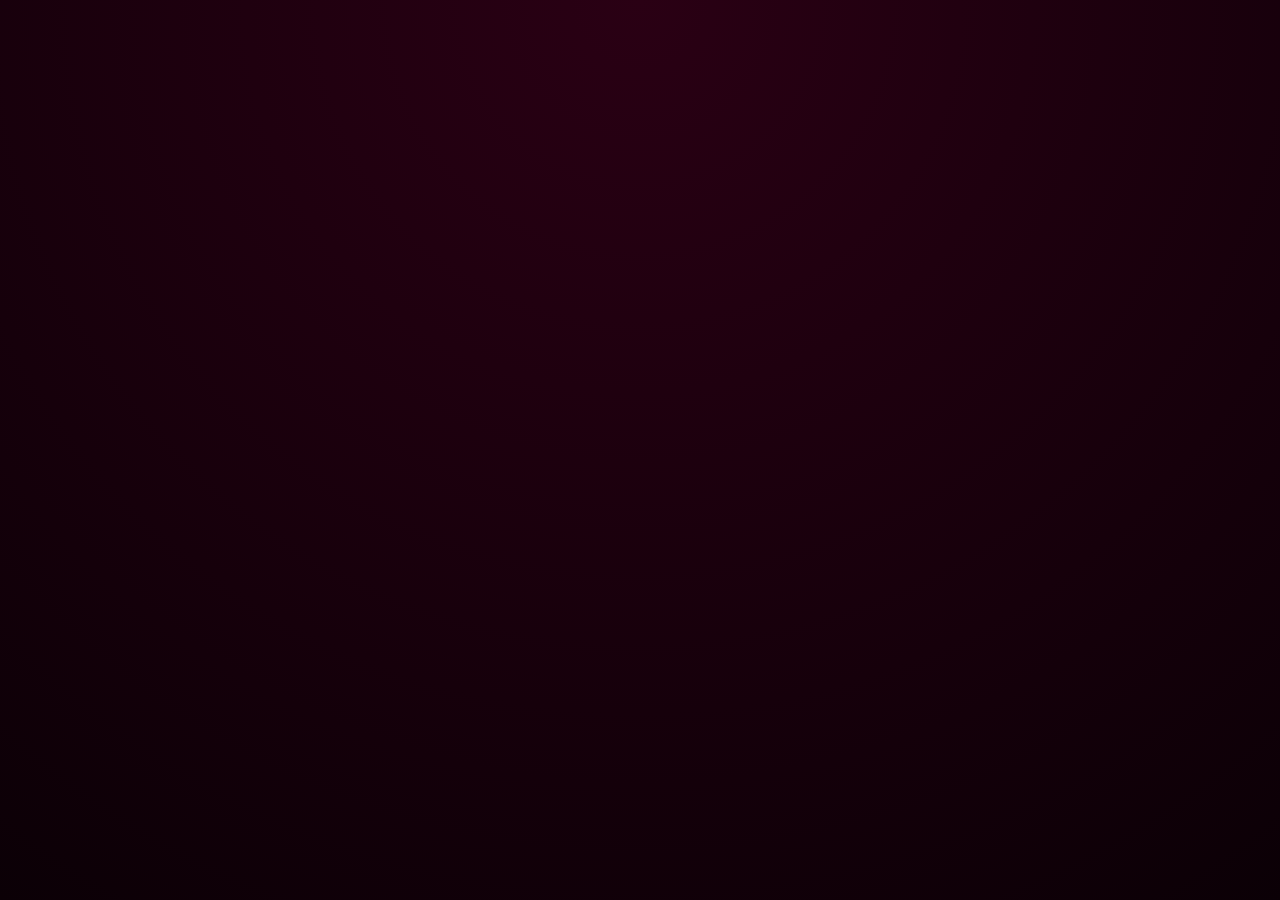
<file: scenes/scene1/index.html>
<!DOCTYPE html>
<html lang="en">
<head>
  <meta charset="UTF-8">
  <title>Scene 1</title>

  <!-- Romantic Cursive Font -->
  <link href="https://fonts.googleapis.com/css2?family=Great+Vibes&family=Playfair+Display:wght@500;700&display=swap" rel="stylesheet">

  <link rel="stylesheet" href="style.css">
</head>
<body>

<div id="dream-layer"></div>

<div id="love-content">
  <h1>Happy Birthday<br>Chilla Singh</h1>
  <p>I love you, mera bachcha 💞</p>
</div>

<script src="script.js"></script>
</body>
</html>
</file>
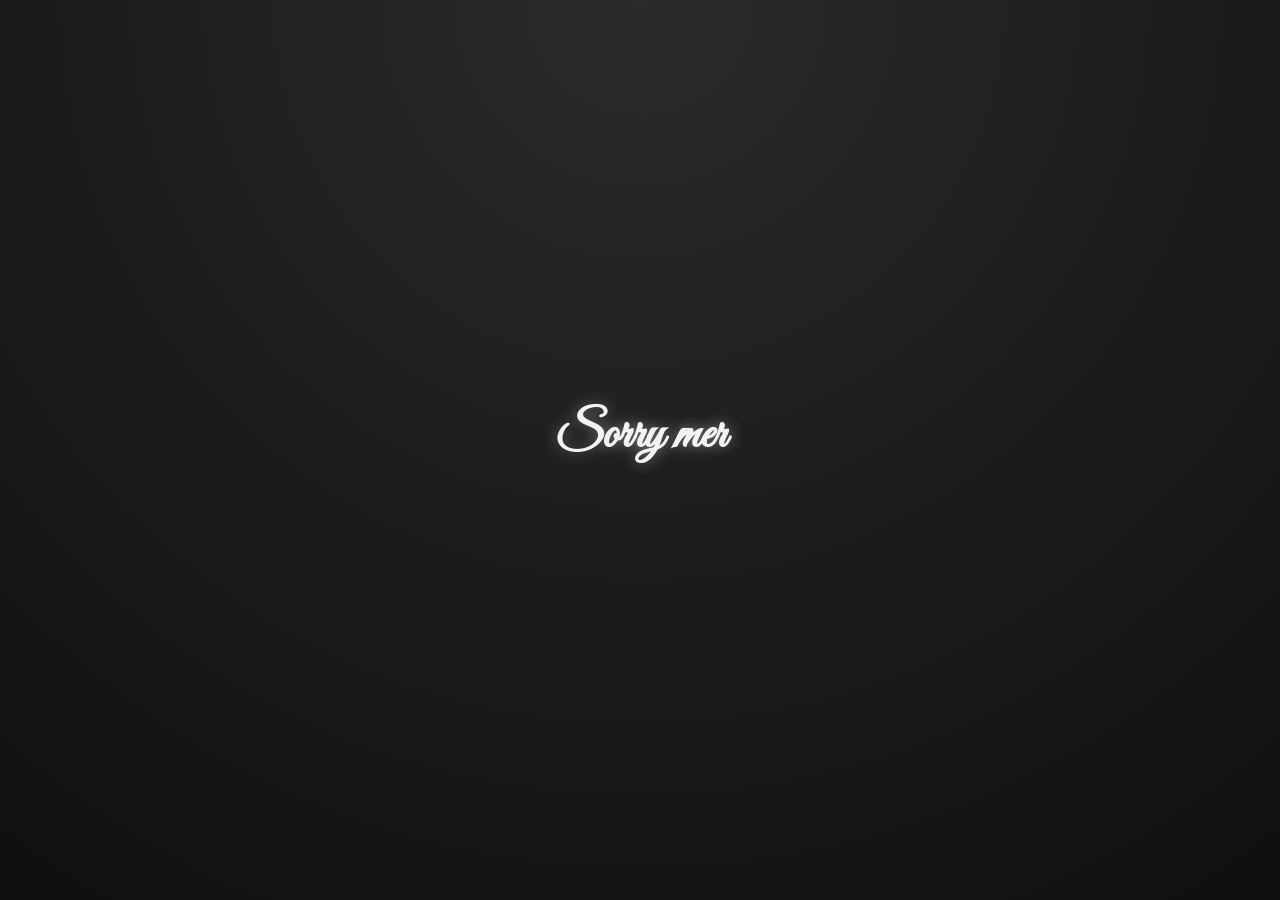
<file: scenes/scene6/index.html>
<!DOCTYPE html>
<html lang="en">
<head>
  <meta charset="UTF-8">
  <title>Scene 6 – Closing</title>
  <link href="https://fonts.googleapis.com/css2?family=Great+Vibes&family=Playfair+Display:wght@400;600&display=swap" rel="stylesheet">
  <link rel="stylesheet" href="scene6.css">
</head>
<body>

<div class="scene6">

  <!-- Letter -->
  <div class="letter">
    <h1 id="title">Sorry mera bachcha</h1>

    <p id="text">
      Iss baar mai aapke birthday me nahi hu,<br>
      par maine koshish ki hai<br>
      ki aapko meri presence feel ho.
      <br><br>
      I promise…<br>
      next birthday hum saath cake cut karenge.
    </p>
  </div>

  <!-- Heart End -->
  <div id="heartScene">
    <div id="heart">❤️</div>
    <div id="endText">
      this is the earliest stage of our life<br>
      we have to go a long way together……
    </div>
  </div>

</div>

<script src="scene6.js"></script>
</body>
</html>
</file>
<file: scenes/scene1/style.css>
/* Reset & Box Sizing */
* {
  margin: 0;
  padding: 0;
  box-sizing: border-box;
}

/* Body & Background */
body {
  height: 100vh;
  overflow: hidden;
  background: radial-gradient(circle at top, #2a0014, #0b0006);
  font-family: "Playfair Display", serif;
}

/* 🌫️ BALLOON LAYER */
#dream-layer {
  position: fixed;
  inset: 0;
  z-index: 5;
  overflow: hidden;
}

/* 🎈 DREAMY BALLOONS */
.balloon {
  position: absolute;
  bottom: -260px;
  width: var(--size);
  height: calc(var(--size) * 1.3);
  background: radial-gradient(
    circle at 30% 25%,
    rgba(255,255,255,0.5),
    currentColor 65%
  );
  border-radius: 50%;
  animation: dreamFloat ease-in-out forwards;

  filter: blur(0.4px) drop-shadow(0 0 30px rgba(255,120,170,0.4));
  transform-style: preserve-3d;

  box-shadow:
    inset -35px -50px 70px rgba(0,0,0,0.45),
    inset 25px 25px 35px rgba(255,255,255,0.35),
    0 40px 70px rgba(0,0,0,0.7);
}

/* 🎀 RIBBON */
.balloon::after {
  content: "";
  position: absolute;
  top: 100%;
  left: 50%;
  width: 3px;
  height: 130px;
  background: linear-gradient(
    to bottom,
    rgba(255,255,255,0.7),
    rgba(255,255,255,0.05)
  );
  transform: translateX(-50%);
  animation: ribbonWave 3s ease-in-out infinite;
  border-radius: 6px;
}

/* Ribbon Animation */
@keyframes ribbonWave {
  0%,100% { transform: translateX(-50%) rotate(3deg); }
  50% { transform: translateX(-50%) rotate(-3deg); }
}

/* 🎬 BALLOON FLOATING ANIMATION */
@keyframes dreamFloat {
  0% {
    transform: translateY(0) translateX(0);
    opacity: 1;
  }
  65% {
    opacity: 0.9;
  }
  100% {
    transform:
      translateY(-190vh)
      translateX(calc(-180px + 360px * var(--drift)));
    opacity: 0;
  }
}

/* 💖 TEXT CONTENT */
#love-content {
  position: fixed;
  inset: 0;
  z-index: 1;

  display: flex;
  flex-direction: column;
  justify-content: center;
  align-items: center;
  text-align: center;

  background:
    radial-gradient(circle at top, rgba(255,220,235,0.95), rgba(255,240,247,0.9)),
    linear-gradient(135deg, #7b002c, #c9184a);

  box-shadow: inset 0 0 120px rgba(255,105,180,0.35);

  opacity: 0; /* will fade in via JS */
  transform: scale(0.85);
  transition: opacity 3s ease, transform 3s ease;
}

/* 🌸 STYLISH TEXT */
#love-content h1 {
  font-family: "Great Vibes", cursive;
  font-size: 3.8rem;
  color: #5a001e;
  letter-spacing: 2px;
  text-shadow:
    0 4px 12px rgba(0,0,0,0.25),
    0 0 25px rgba(255,120,170,0.6);
}

#love-content p {
  margin-top: 25px;
  font-family: "Playfair Display", serif;
  font-size: 1.6rem;
  color: #3b0012;
  letter-spacing: 1px;
}
</file>
<file: scenes/scene6/scene6.css>
* {
  margin: 0;
  padding: 0;
  box-sizing: border-box;
}

body {
  height: 100vh;
  background: radial-gradient(circle at top, #2a2a2a, #0f0f0f);
  display: flex;
  justify-content: center;
  align-items: center;
  font-family: 'Playfair Display', serif;
  overflow: hidden;
}

.scene6 {
  width: 100%;
  height: 100%;
  position: relative;
}

/* Letter */
.letter {
  position: absolute;
  inset: 0;
  display: flex;
  flex-direction: column;
  justify-content: center;
  align-items: center;
  text-align: center;
  color: #f2f2f2;
  padding: 20px;
}

h1 {
  font-family: 'Great Vibes', cursive;
  font-size: 3.2rem;
  margin-bottom: 30px;
  opacity: 0;
  text-shadow: 0 0 15px rgba(255,255,255,0.4);
}

p {
  font-size: 1.25rem;
  line-height: 1.9;
  opacity: 0;
}

/* Heart Scene */
#heartScene {
  position: absolute;
  inset: 0;
  background: #000;
  display: flex;
  justify-content: center;
  align-items: center;
  flex-direction: column;
  opacity: 0;
  pointer-events: none;
}

#heart {
  font-size: 80px;
  animation: blink 2s infinite;
  transition: transform 6s ease, opacity 3s ease;
}

#endText {
  margin-top: 40px;
  font-size: 1.3rem;
  color: #fff;
  text-align: center;
  opacity: 0;
  text-shadow: 0 0 20px rgba(255,255,255,0.6);
  transition: opacity 3s ease;
}

@keyframes blink {
  0%, 100% { opacity: 0.4; }
  50% { opacity: 1; }
}
</file>
